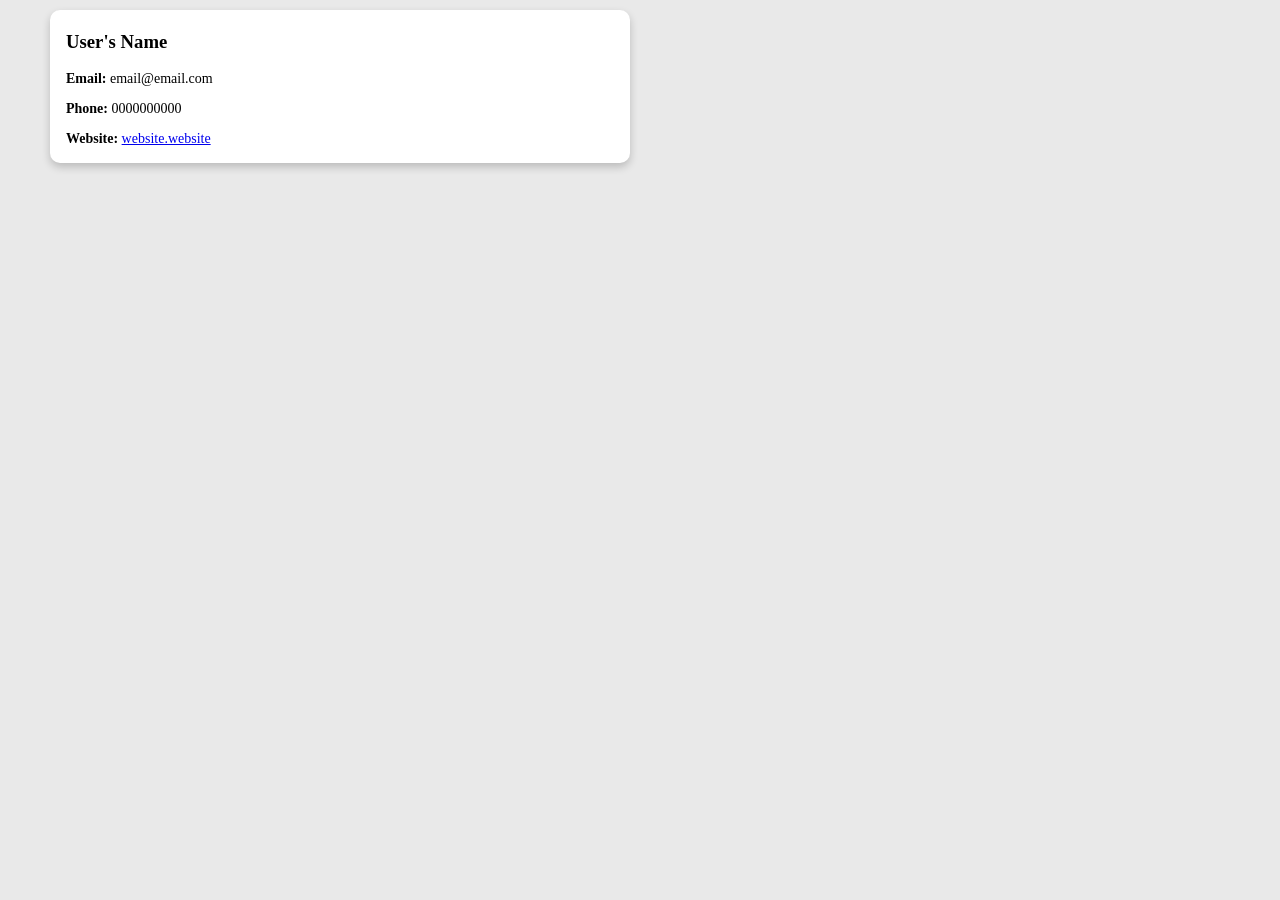
<file: index.html>
<!DOCTYPE html>
<html lang="en">
<head>
    <meta charset="UTF-8">
    <meta name="viewport" content="width=device-width, initial-scale=1.0">
    <link rel="stylesheet" href="index.css">
    <title>User Posts</title>
</head>
<body>
    <div class="container">
        <div class="row">
          <div class="user-list">
            <div class="user">
              <div class="user-card">
                <div class="user-card__container">
                  <h3>User's Name</h4>
                  <p><b>Email:</b> email@email.com</p>
                  <p><b>Phone:</b> 0000000000</p>
                  <p><b>Website:</b> <a href="https://website.website" target="_blank">website.website</a></p>
                </div>
              </div>
            </div>
          </div>
        </div>
      </div>
</body>
<script src="index.js"></script>
</html>
</file>
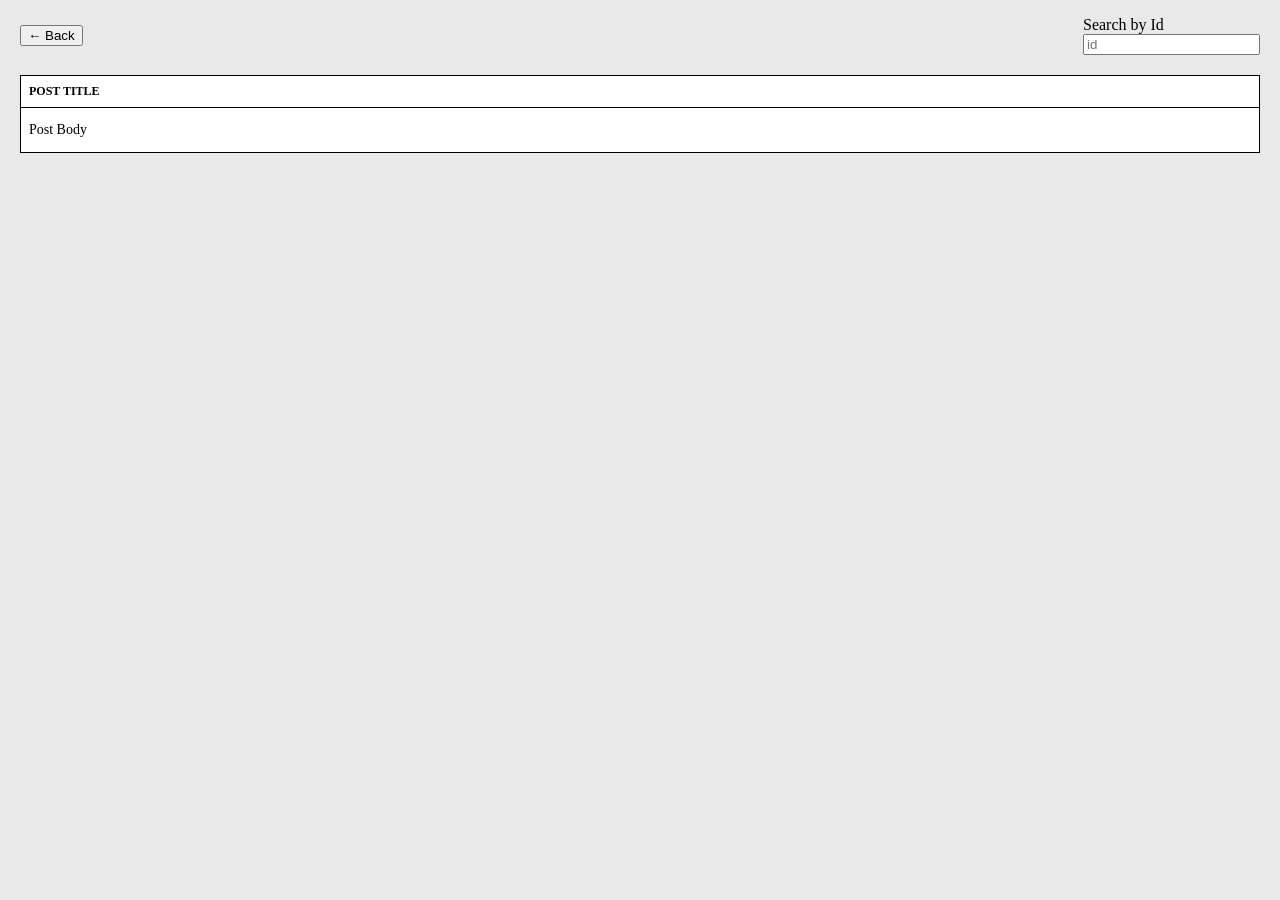
<file: user.html>
<!DOCTYPE html>
<html lang="en">
  <head>
    <meta charset="UTF-8" />
    <meta name="viewport" content="width=device-width, initial-scale=1.0" />
    <title>Document</title>
    <link rel="stylesheet" href="index.css" />
  </head>
  <body>
    <div class="post__search">
      <a href="/index.html">
        <button>← Back</button>
      </a>
      <div class="post__search--container">
        <label class="post__search--label"> Search by Id </label>
        <input type="number" placeholder="id" onchange="onSearchChange(event)" />
        <!--event is a reserved key word in javascript -->
      </div>
    </div>
    <div class="post-list">
      <div class="post">
        <div class="post__title">Post Title</div>
        <p class="post__body">Post Body</p>
      </div>
    </div>
  </body>
  <script src="user.js"></script>
</html>
</file>
<file: index.css>
body {
  margin: 0;
  padding: 0;
  box-sizing: border-box;
  background-color: #e9e9e9;
}

.container {
  margin: 0 auto;
  padding: 0;
  width: 100%;
  max-width: 1200px;
}

p {
  font-size: 14px;
  word-break: break-word;
}

.hidden {
  display: none;
}

.user-list {
  width: auto;
  display: flex;
  flex-wrap: wrap;
}

.user {
  width: 50%;
}

.user-card {
  background-color: #fff;
  box-shadow: 0 4px 8px 0 rgba(0, 0, 0, 0.2);
  margin: 10px;
  transition: 0.3s;
  cursor: pointer;
  border-radius: 10px;
}

.user-card:hover {
  box-shadow: 0 8px 16px 0 rgba(0, 0, 0, 0.2);
}

.user-card__container {
  padding: 2px 16px;
}

.post-card {
  background-color: #fff;
  margin: 10px;
  box-shadow: 0 4px 8px 0 rgba(0, 0, 0, 0.2);
  transition: 0.3s;
  border-radius: 10px;
}

.post-card:hover {
  box-shadow: 0 8px 16px 0 rgba(0, 0, 0, 0.2);
}

.post-card__container {
  padding: 2px 16px;
}

.back-btn {
  color: #fff;
  background-color: black;
  border: none;
  border-radius: 10px;
  padding: 10px 20px;
  font-size: 20px;
  font-weight: 600;
  cursor: pointer;
}

.post {
  border: 1px solid black;
  background-color: white;
  margin: 20px;
}

.post__title {
  font-size: 12px;
  font-weight: bold;
  text-transform: uppercase;
  border-bottom: 1px solid black;
  padding: 8px;
}

.post__body {
  padding: 0 8px;
}

.post__search {
  margin-top: 16px;
  display: flex;
  justify-content: space-between;
  align-items: center;
  padding: 0 20px;
}

.post__search--container {
  display: flex;
  flex-direction: column;
}

.post__search--label {
  padding-right: 8px;
}
</file>
